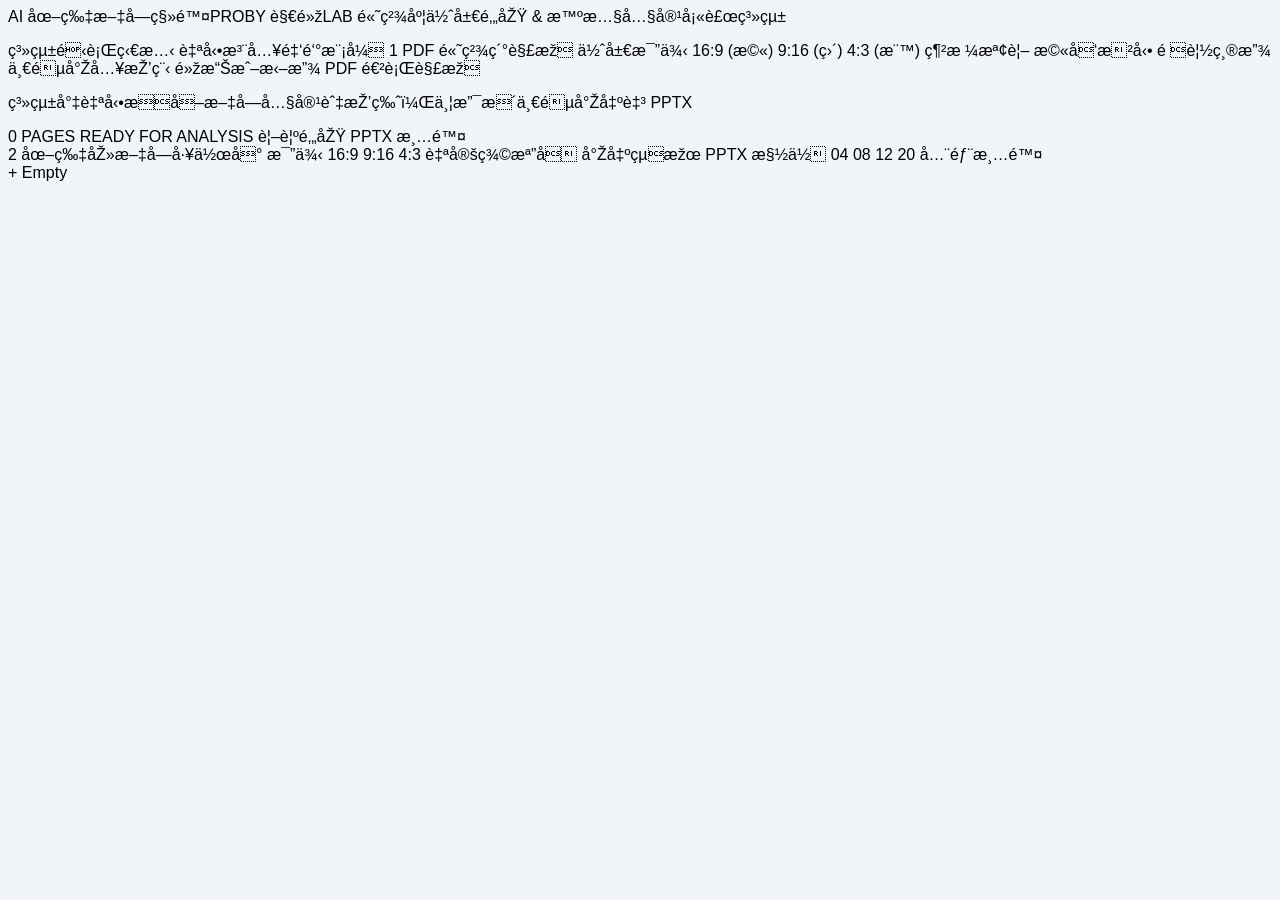
<file: Docs/pdf.html>
<!DOCTYPEhtml>

    <htmllang="zh-TW">

        <head>

            <metacharset="UTF-8">

                <metaname="viewport"content="width=device-width, initial-scale=1.0">

                    <title>AI 圖片文字移除 - 專業工作站版</title>

                    <scriptsrc="https: //cdn.tailwindcss.com">
                        </script>

                        <!-- PDF.js 核心 -->

                        <scriptsrc="https: //cdnjs.cloudflare.com/ajax/libs/pdf.js/3.11.174/pdf.min.js">
                            </script>

                            <!-- PptxGenJS (PPTX 生成) -->

                            <scriptsrc="https: //cdn.jsdelivr.net/npm/pptxgenjs@3.12.0/dist/pptxgen.bundle.js">
                                </script>

                                <style>
                                    @importurl('https://fonts.googleapis.com/css2?family=Noto+Sans+TC:wght@400;700;900&display=swap');

                                    body {
                                        font-family: 'Noto Sans TC', sans-serif;
                                        background-color: #f1f5f9;
                                    }

                                    .drop-zone-active {
                                        border-color: #2563eb !important;
                                        background-color: #eff6ff !important;
                                        transform: scale(1.01);
                                    }

                                    .loader {
                                        border: 3pxsolid#f3f3f3;
                                        border-top: 3pxsolid#2563eb;
                                        border-radius: 50%;
                                        width: 24px;
                                        height: 24px;
                                        animation: spin1slinearinfinite;
                                    }

                                    @keyframesspin {
                                        0% {
                                            transform: rotate(0deg);
                                        }

                                        100% {
                                            transform: rotate(360deg);
                                        }
                                    }

                                    .pdf-view-grid {

                                        display: grid;

                                        grid-template-columns: repeat(auto-fill, minmax(var(--page-width, 200px), 1fr));

                                        gap: 1.5rem;

                                    }

                                    .pdf-view-scroll {

                                        display: flex;

                                        gap: 1.5rem;

                                        overflow-x: auto;

                                        padding-bottom: 1rem;

                                        white-space: nowrap;

                                    }

                                    .custom-scrollbar::-webkit-scrollbar {
                                        height: 8px;
                                        width: 6px;
                                    }

                                    .custom-scrollbar::-webkit-scrollbar-thumb {
                                        background: #cbd5e1;
                                        border-radius: 10px;
                                    }

                                    .page-card {
                                        transition: all0.2sease;
                                        border: 2pxsolidtransparent;
                                    }

                                    .page-card:hover {
                                        transform: translateY(-3px);
                                        border-color: #3b82f6;
                                    }

                                    .slot-card {
                                        transition: all0.3scubic-bezier(0.4, 0, 0.2, 1);
                                    }

                                    .waiting-badge {
                                        background: #64748b;
                                        color: white;
                                        padding: 2px8px;
                                        border-radius: 6px;
                                        font-size: 10px;
                                        font-weight: 900;
                                    }
                                </style>

        </head>

        <bodyclass="min-h-screen text-slate-900 pb-20">

            <divclass="max-w-7xl mx-auto px-4 py-10">

                <!-- 標題與狀態 -->

                <headerclass="mb-10 flex flex-col md:flex-row justify-between items-start md:items-end gap-4">

                    <div>

                        <h1class="text-4xl font-black text-slate-900 tracking-tighter italic">AI
                            圖片文字移除<spanclass="text-blue-600">PRO</span>BY 觀點LAB</h1>

                                <pclass="text-slate-500 font-bold mt-2 text-lg">高精度佈局還原 & 智慧內容填補系統</p>

                    </div>

                    <divclass="text-right bg-white p-3 rounded-2xl shadow-sm border border-slate-100">

                        <spanclass="text-[10px] font-black text-slate-400 block uppercase tracking-widest">系統運行狀態</span>

                            <spanclass="text-xs font-black text-emerald-600 flex items-center justify-end gap-1">

                                <spanclass="w-1.5 h-1.5 bg-emerald-500 rounded-full animate-pulse"></span>自動注入金鑰模式

                                    </span>

                                    </div>

                                    </header>

                                    <!-- PDF 解析區 -->

                                    <sectionclass="mb-12">

                                        <divclass="flex flex-col md:flex-row md:items-center justify-between mb-6
                                            gap-4">

                                            <divclass="flex items-center gap-3">

                                                <divclass="w-8 h-8 bg-slate-900 text-white rounded-lg flex items-center
                                                    justify-center font-black">1</div>

                                                    <h2class="text-xl font-black text-slate-800">PDF 高精細解析</h2>

                                                        </div>

                                                        <divid="pdf-controls"class="hidden flex flex-wrap items-center
                                                            gap-4 bg-white px-4 py-2 rounded-2xl shadow-sm border
                                                            border-slate-200">

                                                            <!-- 比例選擇 -->

                                                            <divclass="flex items-center gap-2 bg-slate-50 px-2 py-1
                                                                rounded-xl border border-slate-100">

                                                                <spanclass="text-[10px] font-black text-slate-400
                                                                    uppercase">佈局比例</span>

                                                                    <selectid="pdf-ratio-select"class="text-xs
                                                                        font-black border-none bg-transparent
                                                                        outline-none cursor-pointer text-blue-600">

                                                                        <optionvalue="16:9">16:9 (橫)</option>

                                                                            <optionvalue="9:16">9:16 (直)</option>

                                                                                <optionvalue="4:3">4:3 (標)</option>

                                                                                    </select>

                                                                                    </div>

                                                                                    <divclass="flex bg-slate-100 p-1
                                                                                        rounded-xl">

                                                                                        <buttonid="view-grid-btn"class="px-3
                                                                                            py-1 text-xs font-black
                                                                                            rounded-lg bg-white
                                                                                            shadow-sm
                                                                                            text-blue-600">網格檢視</button>

                                                                                            <buttonid="view-scroll-btn"class="px-3
                                                                                                py-1 text-xs font-black
                                                                                                rounded-lg
                                                                                                text-slate-500
                                                                                                hover:text-slate-700">橫向捲動</button>

                                                                                                </div>

                                                                                                <divclass="flex
                                                                                                    items-center gap-2
                                                                                                    border-l pl-4
                                                                                                    border-slate-200">

                                                                                                    <spanclass="text-[10px]
                                                                                                        font-black
                                                                                                        text-slate-400
                                                                                                        uppercase">預覽縮放</span>

                                                                                                        <inputtype="range"id="pdf-zoom-range"min="100"max="350"value="200"class="h-1.5
                                                                                                            w-24
                                                                                                            bg-slate-200
                                                                                                            rounded-lg
                                                                                                            appearance-none
                                                                                                            cursor-pointer
                                                                                                            accent-blue-600">

                                                                                                            </div>

                                                                                                            <buttonid="add-all-pages-btn"class="bg-blue-600
                                                                                                                hover:bg-blue-700
                                                                                                                text-white
                                                                                                                px-4
                                                                                                                py-2
                                                                                                                rounded-xl
                                                                                                                text-xs
                                                                                                                font-black
                                                                                                                shadow-lg
                                                                                                                transition">一鍵導入排程</button>

                                                                                                                </div>

                                                                                                                </div>

                                                                                                                <divid="pdf-drop-zone"class="bg-white
                                                                                                                    rounded-3xl
                                                                                                                    border-2
                                                                                                                    border-dashed
                                                                                                                    border-slate-200
                                                                                                                    p-12
                                                                                                                    text-center
                                                                                                                    cursor-pointer
                                                                                                                    hover:border-blue-400
                                                                                                                    transition-all
                                                                                                                    group
                                                                                                                    shadow-sm">

                                                                                                                    <inputtype="file"id="pdf-file-input"class="hidden"accept="application
                                                                                                                        /pdf">

                                                                                                                        <divid="pdf-empty-state">

                                                                                                                            <divclass="w-16
                                                                                                                                h-16
                                                                                                                                bg-blue-50
                                                                                                                                text-blue-500
                                                                                                                                rounded-2xl
                                                                                                                                flex
                                                                                                                                items-center
                                                                                                                                justify-center
                                                                                                                                mx-auto
                                                                                                                                mb-4
                                                                                                                                group-hover:scale-110
                                                                                                                                transition-transform">

                                                                                                                                <svgxmlns="http:
                                                                                                                                    //www.w3.org/2000/svg"class="h-8 w-8"
                                                                                                                                    fill="none"
                                                                                                                                    viewBox="0 0 24 24"
                                                                                                                                    stroke="currentColor"
                                                                                                                                    stroke-width="2">
                                                                                                                                    <pathstroke-linecap="round"stroke-linejoin="round"d="M7
                                                                                                                                        21h10a2
                                                                                                                                        2
                                                                                                                                        0
                                                                                                                                        002-2V9.414a1
                                                                                                                                        1
                                                                                                                                        0
                                                                                                                                        00-.293-.707l-5.414-5.414A1
                                                                                                                                        1
                                                                                                                                        0
                                                                                                                                        0012.586
                                                                                                                                        3H7a2
                                                                                                                                        2
                                                                                                                                        0
                                                                                                                                        00-2
                                                                                                                                        2v14a2
                                                                                                                                        2
                                                                                                                                        0
                                                                                                                                        002
                                                                                                                                        2z" /></svg>

                                                                                                                                    </div>

                                                                                                                                    <pclass="text-xl
                                                                                                                                        font-black
                                                                                                                                        text-slate-800">點擊或拖放
                                                                                                                                        PDF
                                                                                                                                        進行解析
                                                                                                                                        </p>

                                                                                                                                        <pclass="text-slate-400
                                                                                                                                            text-sm
                                                                                                                                            font-semibold
                                                                                                                                            mt-1
                                                                                                                                            italic">系統將自動提取文字內容與排版，並支援一鍵導出至
                                                                                                                                            PPTX
                                                                                                                                            </p>

                                                                                                                                            </div>

                                                                                                                                            <divid="pdf-preview-container"class="hidden
                                                                                                                                                text-left">

                                                                                                                                                <divclass="flex
                                                                                                                                                    items-center
                                                                                                                                                    justify-between
                                                                                                                                                    bg-slate-50
                                                                                                                                                    p-4
                                                                                                                                                    rounded-2xl
                                                                                                                                                    mb-6
                                                                                                                                                    border
                                                                                                                                                    border-slate-100">

                                                                                                                                                    <divclass="flex
                                                                                                                                                        items-center
                                                                                                                                                        gap-4">

                                                                                                                                                        <spanid="page-count-tag"class="bg-slate-900
                                                                                                                                                            text-white
                                                                                                                                                            px-3
                                                                                                                                                            py-1
                                                                                                                                                            rounded-full
                                                                                                                                                            text-[10px]
                                                                                                                                                            font-black
                                                                                                                                                            tracking-widest
                                                                                                                                                            uppercase">0
                                                                                                                                                            PAGES</span>

                                                                                                                                                            <spanclass="text-xs
                                                                                                                                                                font-black
                                                                                                                                                                text-slate-400">READY
                                                                                                                                                                FOR
                                                                                                                                                                ANALYSIS</span>

                                                                                                                                                                </div>

                                                                                                                                                                <divclass="flex
                                                                                                                                                                    gap-2">

                                                                                                                                                                    <buttonid="pdf-to-pptx-btn"class="bg-emerald-600
                                                                                                                                                                        hover:bg-emerald-700
                                                                                                                                                                        text-white
                                                                                                                                                                        px-6
                                                                                                                                                                        py-2
                                                                                                                                                                        rounded-xl
                                                                                                                                                                        font-black
                                                                                                                                                                        text-xs
                                                                                                                                                                        shadow-lg
                                                                                                                                                                        transition
                                                                                                                                                                        flex
                                                                                                                                                                        items-center
                                                                                                                                                                        gap-2">

                                                                                                                                                                        <spanid="pptx-btn-text">視覺還原
                                                                                                                                                                            PPTX</span>

                                                                                                                                                                            <divid="pptx-loader"class="loader
                                                                                                                                                                                !w-3
                                                                                                                                                                                !h-3
                                                                                                                                                                                !border-white
                                                                                                                                                                                !border-t-transparent
                                                                                                                                                                                hidden">
                                                                                                                                                                                </div>

                                                                                                                                                                                </button>

                                                                                                                                                                                <buttonid="clear-pdf-btn"class="text-xs
                                                                                                                                                                                    font-black
                                                                                                                                                                                    text-red-500
                                                                                                                                                                                    px-4
                                                                                                                                                                                    hover:underline">清除</button>

                                                                                                                                                                                    </div>

                                                                                                                                                                                    </div>

                                                                                                                                                                                    <divid="pdf-pages-list"class="pdf-view-grid
                                                                                                                                                                                        custom-scrollbar">
                                                                                                                                                                                        </div>

                                                                                                                                                                                        </div>

                                                                                                                                                                                        </div>

                                                                                                                                                                                        </section>

                                                                                                                                                                                        <!-- 圖片去字區 -->

                                                                                                                                                                                        <section>

                                                                                                                                                                                            <divclass="flex
                                                                                                                                                                                                flex-col
                                                                                                                                                                                                md:flex-row
                                                                                                                                                                                                md:items-center
                                                                                                                                                                                                justify-between
                                                                                                                                                                                                mb-6
                                                                                                                                                                                                gap-4">

                                                                                                                                                                                                <divclass="flex
                                                                                                                                                                                                    items-center
                                                                                                                                                                                                    gap-3">

                                                                                                                                                                                                    <divclass="w-8
                                                                                                                                                                                                        h-8
                                                                                                                                                                                                        bg-blue-600
                                                                                                                                                                                                        text-white
                                                                                                                                                                                                        rounded-lg
                                                                                                                                                                                                        flex
                                                                                                                                                                                                        items-center
                                                                                                                                                                                                        justify-center
                                                                                                                                                                                                        font-black">2
                                                                                                                                                                                                        </div>

                                                                                                                                                                                                        <h2class="text-xl
                                                                                                                                                                                                            font-black
                                                                                                                                                                                                            text-slate-800">圖片去文字工作台
                                                                                                                                                                                                            </h2>

                                                                                                                                                                                                            </div>

                                                                                                                                                                                                            <divclass="flex
                                                                                                                                                                                                                items-center
                                                                                                                                                                                                                gap-4
                                                                                                                                                                                                                flex-wrap
                                                                                                                                                                                                                justify-end">

                                                                                                                                                                                                                <divid="result-export-group"class="hidden
                                                                                                                                                                                                                    flex
                                                                                                                                                                                                                    items-center
                                                                                                                                                                                                                    gap-3
                                                                                                                                                                                                                    bg-white
                                                                                                                                                                                                                    px-4
                                                                                                                                                                                                                    py-2
                                                                                                                                                                                                                    rounded-2xl
                                                                                                                                                                                                                    shadow-sm
                                                                                                                                                                                                                    border
                                                                                                                                                                                                                    border-slate-100">

                                                                                                                                                                                                                    <!-- 比例選擇 -->

                                                                                                                                                                                                                    <divclass="flex
                                                                                                                                                                                                                        items-center
                                                                                                                                                                                                                        gap-2
                                                                                                                                                                                                                        border-r
                                                                                                                                                                                                                        pr-3
                                                                                                                                                                                                                        mr-1
                                                                                                                                                                                                                        border-slate-100">

                                                                                                                                                                                                                        <spanclass="text-[10px]
                                                                                                                                                                                                                            font-black
                                                                                                                                                                                                                            text-slate-400
                                                                                                                                                                                                                            uppercase
                                                                                                                                                                                                                            tracking-tighter">比例</span>

                                                                                                                                                                                                                            <selectid="work-ratio-select"class="text-xs
                                                                                                                                                                                                                                font-black
                                                                                                                                                                                                                                border-none
                                                                                                                                                                                                                                bg-transparent
                                                                                                                                                                                                                                outline-none
                                                                                                                                                                                                                                cursor-pointer
                                                                                                                                                                                                                                text-blue-600">

                                                                                                                                                                                                                                <optionvalue="16:9">
                                                                                                                                                                                                                                    16:9
                                                                                                                                                                                                                                    </option>

                                                                                                                                                                                                                                    <optionvalue="9:16">
                                                                                                                                                                                                                                        9:16
                                                                                                                                                                                                                                        </option>

                                                                                                                                                                                                                                        <optionvalue="4:3">
                                                                                                                                                                                                                                            4:3
                                                                                                                                                                                                                                            </option>

                                                                                                                                                                                                                                            </select>

                                                                                                                                                                                                                                            </div>

                                                                                                                                                                                                                                            <labelclass="flex
                                                                                                                                                                                                                                                items-center
                                                                                                                                                                                                                                                gap-2
                                                                                                                                                                                                                                                cursor-pointer">

                                                                                                                                                                                                                                                <inputtype="checkbox"id="pptx-custom-name-toggle"class="w-4
                                                                                                                                                                                                                                                    h-4
                                                                                                                                                                                                                                                    text-blue-600
                                                                                                                                                                                                                                                    rounded">

                                                                                                                                                                                                                                                    <spanclass="text-[10px]
                                                                                                                                                                                                                                                        font-black
                                                                                                                                                                                                                                                        text-slate-400
                                                                                                                                                                                                                                                        uppercase">自定義檔名</span>

                                                                                                                                                                                                                                                        </label>

                                                                                                                                                                                                                                                        <inputtype="text"id="pptx-filename-input"placeholder="簡報名稱..."class="hidden
                                                                                                                                                                                                                                                            text-xs
                                                                                                                                                                                                                                                            border
                                                                                                                                                                                                                                                            border-slate-200
                                                                                                                                                                                                                                                            rounded-lg
                                                                                                                                                                                                                                                            px-2
                                                                                                                                                                                                                                                            py-1
                                                                                                                                                                                                                                                            outline-none
                                                                                                                                                                                                                                                            w-32
                                                                                                                                                                                                                                                            font-bold">

                                                                                                                                                                                                                                                            <buttonid="export-results-pptx-btn"class="bg-emerald-600
                                                                                                                                                                                                                                                                hover:bg-emerald-700
                                                                                                                                                                                                                                                                text-white
                                                                                                                                                                                                                                                                px-4
                                                                                                                                                                                                                                                                py-2
                                                                                                                                                                                                                                                                rounded-xl
                                                                                                                                                                                                                                                                text-xs
                                                                                                                                                                                                                                                                font-black
                                                                                                                                                                                                                                                                shadow-lg">導出結果
                                                                                                                                                                                                                                                                PPTX</button>

                                                                                                                                                                                                                                                                </div>

                                                                                                                                                                                                                                                                <divclass="flex
                                                                                                                                                                                                                                                                    items-center
                                                                                                                                                                                                                                                                    gap-4
                                                                                                                                                                                                                                                                    bg-white
                                                                                                                                                                                                                                                                    px-3
                                                                                                                                                                                                                                                                    py-2
                                                                                                                                                                                                                                                                    rounded-xl
                                                                                                                                                                                                                                                                    shadow-sm
                                                                                                                                                                                                                                                                    border
                                                                                                                                                                                                                                                                    border-slate-100">

                                                                                                                                                                                                                                                                    <divclass="flex
                                                                                                                                                                                                                                                                        items-center
                                                                                                                                                                                                                                                                        gap-2">

                                                                                                                                                                                                                                                                        <labelclass="text-[10px]
                                                                                                                                                                                                                                                                            font-black
                                                                                                                                                                                                                                                                            text-slate-400
                                                                                                                                                                                                                                                                            uppercase
                                                                                                                                                                                                                                                                            tracking-tighter">槽位</label>

                                                                                                                                                                                                                                                                            <selectid="slot-count-select"class="text-xs
                                                                                                                                                                                                                                                                                font-black
                                                                                                                                                                                                                                                                                border-none
                                                                                                                                                                                                                                                                                bg-transparent
                                                                                                                                                                                                                                                                                outline-none
                                                                                                                                                                                                                                                                                cursor-pointer
                                                                                                                                                                                                                                                                                text-blue-600">

                                                                                                                                                                                                                                                                                <optionvalue="4">
                                                                                                                                                                                                                                                                                    04
                                                                                                                                                                                                                                                                                    </option>

                                                                                                                                                                                                                                                                                    <optionvalue="8">
                                                                                                                                                                                                                                                                                        08
                                                                                                                                                                                                                                                                                        </option>

                                                                                                                                                                                                                                                                                        <optionvalue="12">
                                                                                                                                                                                                                                                                                            12
                                                                                                                                                                                                                                                                                            </option>

                                                                                                                                                                                                                                                                                            <optionvalue="20">
                                                                                                                                                                                                                                                                                                20
                                                                                                                                                                                                                                                                                                </option>

                                                                                                                                                                                                                                                                                                </select>

                                                                                                                                                                                                                                                                                                </div>

                                                                                                                                                                                                                                                                                                <buttonid="clear-all-slots-btn"class="hidden
                                                                                                                                                                                                                                                                                                    text-xs
                                                                                                                                                                                                                                                                                                    font-black
                                                                                                                                                                                                                                                                                                    text-red-500
                                                                                                                                                                                                                                                                                                    px-2
                                                                                                                                                                                                                                                                                                    hover:underline
                                                                                                                                                                                                                                                                                                    transition-all">全部清除</button>

                                                                                                                                                                                                                                                                                                    </div>

                                                                                                                                                                                                                                                                                                    <buttonid="process-all-btn"class="bg-slate-900
                                                                                                                                                                                                                                                                                                        hover:bg-black
                                                                                                                                                                                                                                                                                                        text-white
                                                                                                                                                                                                                                                                                                        px-6
                                                                                                                                                                                                                                                                                                        py-2
                                                                                                                                                                                                                                                                                                        rounded-xl
                                                                                                                                                                                                                                                                                                        text-xs
                                                                                                                                                                                                                                                                                                        font-black
                                                                                                                                                                                                                                                                                                        shadow-lg
                                                                                                                                                                                                                                                                                                        hidden
                                                                                                                                                                                                                                                                                                        transition">開始批次去字</button>

                                                                                                                                                                                                                                                                                                        </div>

                                                                                                                                                                                                                                                                                                        </div>

                                                                                                                                                                                                                                                                                                        <divid="master-drop-zone"class="bg-white
                                                                                                                                                                                                                                                                                                            border-2
                                                                                                                                                                                                                                                                                                            border-dashed
                                                                                                                                                                                                                                                                                                            border-slate-200
                                                                                                                                                                                                                                                                                                            rounded-3xl
                                                                                                                                                                                                                                                                                                            p-10
                                                                                                                                                                                                                                                                                                            text-center
                                                                                                                                                                                                                                                                                                            cursor-pointer
                                                                                                                                                                                                                                                                                                            hover:border-blue-400
                                                                                                                                                                                                                                                                                                            transition-all
                                                                                                                                                                                                                                                                                                            mb-8
                                                                                                                                                                                                                                                                                                            shadow-sm
                                                                                                                                                                                                                                                                                                            group">

                                                                                                                                                                                                                                                                                                            <inputtype="file"id="master-file-input"class="hidden"accept="image
                                                                                                                                                                                                                                                                                                                /*"multiple>

                                                                                                                                                                                                                                                                                                                <divclass="flex
                                                                                                                                                                                                                                                                                                                    flex-col
                                                                                                                                                                                                                                                                                                                    items-center
                                                                                                                                                                                                                                                                                                                    gap-2">

                                                                                                                                                                                                                                                                                                                    <pclass="text-slate-500
                                                                                                                                                                                                                                                                                                                        font-bold
                                                                                                                                                                                                                                                                                                                        group-hover:text-blue-500
                                                                                                                                                                                                                                                                                                                        transition-colors">在此上傳、從上方拖曳，或點擊頁面「＋」導入
                                                                                                                                                                                                                                                                                                                        </p>

                                                                                                                                                                                                                                                                                                                        <spanclass="text-[10px]
                                                                                                                                                                                                                                                                                                                            font-black
                                                                                                                                                                                                                                                                                                                            text-slate-300
                                                                                                                                                                                                                                                                                                                            uppercase
                                                                                                                                                                                                                                                                                                                            tracking-widest
                                                                                                                                                                                                                                                                                                                            italic">Stable
                                                                                                                                                                                                                                                                                                                            Queuing
                                                                                                                                                                                                                                                                                                                            Logic
                                                                                                                                                                                                                                                                                                                            Enabled</span>

                                                                                                                                                                                                                                                                                                                            </div>

                                                                                                                                                                                                                                                                                                                            </div>

                                                                                                                                                                                                                                                                                                                            <divid="slots-container"class="grid
                                                                                                                                                                                                                                                                                                                                grid-cols-1
                                                                                                                                                                                                                                                                                                                                md:grid-cols-2
                                                                                                                                                                                                                                                                                                                                lg:grid-cols-4
                                                                                                                                                                                                                                                                                                                                gap-6">
                                                                                                                                                                                                                                                                                                                                </div>

                                                                                                                                                                                        </section>

                                                                                                                                                                                        </div>

                                                                                                                                                                                        <!-- 槽位模板 -->

                                                                                                                                                                                        <templateid="slot-template">

                                                                                                                                                                                            <divclass="slot-card
                                                                                                                                                                                                bg-white
                                                                                                                                                                                                rounded-3xl
                                                                                                                                                                                                border
                                                                                                                                                                                                border-slate-100
                                                                                                                                                                                                p-5
                                                                                                                                                                                                flex
                                                                                                                                                                                                flex-col
                                                                                                                                                                                                shadow-sm">

                                                                                                                                                                                                <divclass="empty-state
                                                                                                                                                                                                    flex-grow
                                                                                                                                                                                                    flex
                                                                                                                                                                                                    flex-col
                                                                                                                                                                                                    items-center
                                                                                                                                                                                                    justify-center
                                                                                                                                                                                                    text-slate-200
                                                                                                                                                                                                    italic
                                                                                                                                                                                                    font-black
                                                                                                                                                                                                    text-sm
                                                                                                                                                                                                    min-h-[300px]">

                                                                                                                                                                                                    <divclass="w-10
                                                                                                                                                                                                        h-10
                                                                                                                                                                                                        border-2
                                                                                                                                                                                                        border-dashed
                                                                                                                                                                                                        border-slate-100
                                                                                                                                                                                                        rounded-lg
                                                                                                                                                                                                        flex
                                                                                                                                                                                                        items-center
                                                                                                                                                                                                        justify-center
                                                                                                                                                                                                        mb-2">+
                                                                                                                                                                                                        </div>

                                                                                                                                                                                                        Empty

                                                                                                                                                                                                        </div>

                                                                                                                                                                                                        <divclass="active-state
                                                                                                                                                                                                            hidden
                                                                                                                                                                                                            flex-grow
                                                                                                                                                                                                            flex
                                                                                                                                                                                                            flex-col">

                                                                                                                                                                                                            <divclass="flex
                                                                                                                                                                                                                justify-between
                                                                                                                                                                                                                mb-4">

                                                                                                                                                                                                                <spanclass="text-[10px]
                                                                                                                                                                                                                    font-black
                                                                                                                                                                                                                    text-blue-600
                                                                                                                                                                                                                    italic
                                                                                                                                                                                                                    slot-label
                                                                                                                                                                                                                    uppercase
                                                                                                                                                                                                                    tracking-widest">SLOT
                                                                                                                                                                                                                    01</span>

                                                                                                                                                                                                                    <buttonclass="remove-btn
                                                                                                                                                                                                                        text-slate-300
                                                                                                                                                                                                                        hover:text-red-500
                                                                                                                                                                                                                        transition
                                                                                                                                                                                                                        font-black">×</button>

                                                                                                                                                                                                                        </div>

                                                                                                                                                                                                                        <divclass="space-y-4">

                                                                                                                                                                                                                            <divclass="aspect-video
                                                                                                                                                                                                                                bg-slate-50
                                                                                                                                                                                                                                rounded-xl
                                                                                                                                                                                                                                overflow-hidden
                                                                                                                                                                                                                                border
                                                                                                                                                                                                                                border-slate-100
                                                                                                                                                                                                                                relative
                                                                                                                                                                                                                                shadow-inner">

                                                                                                                                                                                                                                <imgclass="original-img
                                                                                                                                                                                                                                    w-full
                                                                                                                                                                                                                                    h-full
                                                                                                                                                                                                                                    object-contain"src="">

                                                                                                                                                                                                                                    <divclass="slot-loader
                                                                                                                                                                                                                                        absolute
                                                                                                                                                                                                                                        inset-0
                                                                                                                                                                                                                                        bg-white/80
                                                                                                                                                                                                                                        hidden
                                                                                                                                                                                                                                        flex-col
                                                                                                                                                                                                                                        items-center
                                                                                                                                                                                                                                        justify-center">

                                                                                                                                                                                                                                        <divclass="loader
                                                                                                                                                                                                                                            mb-2">
                                                                                                                                                                                                                                            </div>

                                                                                                                                                                                                                                            <spanclass="text-[10px]
                                                                                                                                                                                                                                                font-black
                                                                                                                                                                                                                                                text-blue-600
                                                                                                                                                                                                                                                animate-pulse
                                                                                                                                                                                                                                                uppercase">AI
                                                                                                                                                                                                                                                Analyzing</span>

                                                                                                                                                                                                                                                </div>

                                                                                                                                                                                                                                                <divclass="slot-waiting
                                                                                                                                                                                                                                                    absolute
                                                                                                                                                                                                                                                    inset-0
                                                                                                                                                                                                                                                    bg-slate-900/10
                                                                                                                                                                                                                                                    hidden
                                                                                                                                                                                                                                                    flex-col
                                                                                                                                                                                                                                                    items-center
                                                                                                                                                                                                                                                    justify-center
                                                                                                                                                                                                                                                    backdrop-blur-[2px]">

                                                                                                                                                                                                                                                    <spanclass="waiting-badge">排隊中</span>

                                                                                                                                                                                                                                                        </div>

                                                                                                                                                                                                                                                        </div>

                                                                                                                                                                                                                                                        <divclass="aspect-video
                                                                                                                                                                                                                                                            bg-slate-50
                                                                                                                                                                                                                                                            rounded-xl
                                                                                                                                                                                                                                                            overflow-hidden
                                                                                                                                                                                                                                                            border
                                                                                                                                                                                                                                                            border-slate-100
                                                                                                                                                                                                                                                            relative
                                                                                                                                                                                                                                                            shadow-inner
                                                                                                                                                                                                                                                            flex
                                                                                                                                                                                                                                                            items-center
                                                                                                                                                                                                                                                            justify-center">

                                                                                                                                                                                                                                                            <imgclass="result-img
                                                                                                                                                                                                                                                                w-full
                                                                                                                                                                                                                                                                h-full
                                                                                                                                                                                                                                                                object-contain
                                                                                                                                                                                                                                                                hidden"src="">

                                                                                                                                                                                                                                                                <divclass="placeholder
                                                                                                                                                                                                                                                                    text-slate-200
                                                                                                                                                                                                                                                                    italic
                                                                                                                                                                                                                                                                    font-black
                                                                                                                                                                                                                                                                    text-[10px]
                                                                                                                                                                                                                                                                    uppercase">
                                                                                                                                                                                                                                                                    No
                                                                                                                                                                                                                                                                    Result
                                                                                                                                                                                                                                                                    </div>

                                                                                                                                                                                                                                                                    </div>

                                                                                                                                                                                                                                                                    </div>

                                                                                                                                                                                                                                                                    <divclass="flex
                                                                                                                                                                                                                                                                        gap-2
                                                                                                                                                                                                                                                                        mt-5">

                                                                                                                                                                                                                                                                        <buttonclass="process-btn
                                                                                                                                                                                                                                                                            bg-slate-900
                                                                                                                                                                                                                                                                            hover:bg-black
                                                                                                                                                                                                                                                                            text-white
                                                                                                                                                                                                                                                                            text-[10px]
                                                                                                                                                                                                                                                                            py-2.5
                                                                                                                                                                                                                                                                            rounded-lg
                                                                                                                                                                                                                                                                            flex-1
                                                                                                                                                                                                                                                                            font-black
                                                                                                                                                                                                                                                                            transition">去文字</button>

                                                                                                                                                                                                                                                                            <buttonclass="download-btn
                                                                                                                                                                                                                                                                                bg-emerald-600
                                                                                                                                                                                                                                                                                hover:bg-emerald-700
                                                                                                                                                                                                                                                                                text-white
                                                                                                                                                                                                                                                                                text-[10px]
                                                                                                                                                                                                                                                                                px-3
                                                                                                                                                                                                                                                                                rounded-lg
                                                                                                                                                                                                                                                                                font-black
                                                                                                                                                                                                                                                                                disabled:opacity-20
                                                                                                                                                                                                                                                                                transition"disabled>下載</button>

                                                                                                                                                                                                                                                                                </div>

                                                                                                                                                                                                                                                                                </div>

                                                                                                                                                                                                                                                                                </div>

                                                                                                                                                                                                                                                                                </template>

                                                                                                                                                                                                                                                                                <divid="toast"class="fixed
                                                                                                                                                                                                                                                                                    bottom-8
                                                                                                                                                                                                                                                                                    left-1/2
                                                                                                                                                                                                                                                                                    -translate-x-1/2
                                                                                                                                                                                                                                                                                    bg-slate-900
                                                                                                                                                                                                                                                                                    text-white
                                                                                                                                                                                                                                                                                    px-8
                                                                                                                                                                                                                                                                                    py-4
                                                                                                                                                                                                                                                                                    rounded-2xl
                                                                                                                                                                                                                                                                                    shadow-2xl
                                                                                                                                                                                                                                                                                    opacity-0
                                                                                                                                                                                                                                                                                    transition-all
                                                                                                                                                                                                                                                                                    pointer-events-none
                                                                                                                                                                                                                                                                                    z-50
                                                                                                                                                                                                                                                                                    text-sm
                                                                                                                                                                                                                                                                                    font-black
                                                                                                                                                                                                                                                                                    border
                                                                                                                                                                                                                                                                                    border-slate-700">
                                                                                                                                                                                                                                                                                    </div>

                                                                                                                                                                                                                                                                                    <script>

                                                                                                                                                                                                                                                                                        constapiKey = "";// 自動注入金鑰模式

                                                                                                                                                                                                                                                                                        constMODEL_OCR = "gemini-2.5-flash-preview-09-2025";

                                                                                                                                                                                                                                                                                        constMODEL_IMAGE = "gemini-2.5-flash-image-preview";

                                                                                                                                                                                                                                                                                        pdfjsLib.GlobalWorkerOptions.workerSrc = 'https://cdnjs.cloudflare.com/ajax/libs/pdf.js/3.11.174/pdf.worker.min.js';

                                                                                                                                                                                                                                                                                        constpdfPagesList = document.getElementById('pdf-pages-list');

                                                                                                                                                                                                                                                                                        constpdfPreviewContainer = document.getElementById('pdf-preview-container');

                                                                                                                                                                                                                                                                                        constpdfControls = document.getElementById('pdf-controls');

                                                                                                                                                                                                                                                                                        constpdfZoomRange = document.getElementById('pdf-zoom-range');

                                                                                                                                                                                                                                                                                        constviewGridBtn = document.getElementById('view-grid-btn');

                                                                                                                                                                                                                                                                                        constviewScrollBtn = document.getElementById('view-scroll-btn');

                                                                                                                                                                                                                                                                                        constslotsContainer = document.getElementById('slots-container');

                                                                                                                                                                                                                                                                                        constprocessAllBtn = document.getElementById('process-all-btn');

                                                                                                                                                                                                                                                                                        constclearAllSlotsBtn = document.getElementById('clear-all-slots-btn');

                                                                                                                                                                                                                                                                                        constresultExportGroup = document.getElementById('result-export-group');

                                                                                                                                                                                                                                                                                        constexportResultsPptxBtn = document.getElementById('export-results-pptx-btn');

                                                                                                                                                                                                                                                                                        constpptxCustomNameToggle = document.getElementById('pptx-custom-name-toggle');

                                                                                                                                                                                                                                                                                        constpptxFilenameInput = document.getElementById('pptx-filename-input');

                                                                                                                                                                                                                                                                                        constpdfRatioSelect = document.getElementById('pdf-ratio-select');

                                                                                                                                                                                                                                                                                        constworkRatioSelect = document.getElementById('work-ratio-select');

                                                                                                                                                                                                                                                                                        consttoast = document.getElementById('toast');

                                                                                                                                                                                                                                                                                        letcurrentPdfPageUrls = [];

                                                                                                                                                                                                                                                                                        letslots = [];

                                                                                                                                                                                                                                                                                        functionshowToast(msg, isError = false) {

                                                                                                                                                                                                                                                                                            toast.textContent = msg;

                                                                                                                                                                                                                                                                                            toast.style.backgroundColor = isError ? '#ef4444' : '#0f172a';

                                                                                                                                                                                                                                                                                            toast.classList.replace('opacity-0', 'opacity-100');

                                                                                                                                                                                                                                                                                            setTimeout(() => toast.classList.replace('opacity-100', 'opacity-0'), 3000);

                                                                                                                                                                                                                                                                                        }

                                                                                                                                                                                                                                                                                        constwait = (ms) => newPromise(res => setTimeout(res, ms));

                                                                                                                                                                                                                                                                                        // 增強型重試機制

                                                                                                                                                                                                                                                                                        asyncfunctionfetchWithRetry(url, options, maxRetries = 6) {

                                                                                                                                                                                                                                                                                            constdelays = [1000, 2000, 4000, 8000, 16000, 32000];

                                                                                                                                                                                                                                                                                            for (leti = 0; i < maxRetries; i++) {

                                                                                                                                                                                                                                                                                                try {

                                                                                                                                                                                                                                                                                                    constresponse = awaitfetch(url, options);

                                                                                                                                                                                                                                                                                                    if (response.ok) returnawaitresponse.json();

                                                                                                                                                                                                                                                                                                    if (response.status === 429) {

                                                                                                                                                                                                                                                                                                        constwaitTime = delays[i];

                                                                                                                                                                                                                                                                                                        showToast(頻率限制，等待${ waitTime/ 1000}秒後重試..., true);

                                                                                                                                                                                                                                                                                                    awaitwait(waitTime);

                                                                                                                                                                                                                                                                                                    continue;

                                                                                                                                                                                                                                                                                                }

if (response.status >= 500) { awaitwait(2000); continue; }

                                                                                                                                                                                                                                                                                                consterrorJson = awaitresponse.json();

                                                                                                                                                                                                                                                                                                thrownewError(errorJson.error?.message || HTTP${ response.status });

                                                                                                                                                                                                                                                                                            }catch (e) {

                                                                                                                                                                                                                                                                                                if (i === maxRetries - 1) throwe;

                                                                                                                                                                                                                                                                                                awaitwait(delays[i]);

                                                                                                                                                                                                                                                                                            }

                                                                                                                                                                                                                                                                                        }

}

                                                                                                                                                                                                                                                                                        // --- 核心拖曳邏輯 ---

                                                                                                                                                                                                                                                                                        functionsetupDragAndDrop(element, onDropCallback) {

                                                                                                                                                                                                                                                                                            ['dragenter', 'dragover', 'dragleave', 'drop'].forEach(eventName => {

                                                                                                                                                                                                                                                                                                element.addEventListener(eventName, (e) => {

                                                                                                                                                                                                                                                                                                    e.preventDefault();

                                                                                                                                                                                                                                                                                                    e.stopPropagation();

                                                                                                                                                                                                                                                                                                }, false);

                                                                                                                                                                                                                                                                                            });

                                                                                                                                                                                                                                                                                            element.addEventListener('dragover', () => element.classList.add('drop-zone-active'));

                                                                                                                                                                                                                                                                                            element.addEventListener('dragleave', () => element.classList.remove('drop-zone-active'));

                                                                                                                                                                                                                                                                                            element.addEventListener('drop', (e) => {

                                                                                                                                                                                                                                                                                                element.classList.remove('drop-zone-active');

                                                                                                                                                                                                                                                                                                constfiles = e.dataTransfer.files;

                                                                                                                                                                                                                                                                                                if (files && files.length > 0) {

                                                                                                                                                                                                                                                                                                    onDropCallback(files);

                                                                                                                                                                                                                                                                                                }

                                                                                                                                                                                                                                                                                            });

                                                                                                                                                                                                                                                                                        }

                                                                                                                                                                                                                                                                                        setupDragAndDrop(document.getElementById('pdf-drop-zone'), (files) => {

                                                                                                                                                                                                                                                                                            constfile = files[0];

                                                                                                                                                                                                                                                                                            if (file.type === 'application/pdf') processPdf(file);

                                                                                                                                                                                                                                                                                            elseshowToast('請拖放 PDF 檔案', true);

                                                                                                                                                                                                                                                                                        });

                                                                                                                                                                                                                                                                                        setupDragAndDrop(document.getElementById('master-drop-zone'), async (files) => {

                                                                                                                                                                                                                                                                                            for (constfileofArray.from(files)) {

                                                                                                                                                                                                                                                                                                if (file.type.startsWith('image/')) {

                                                                                                                                                                                                                                                                                                    constreader = newFileReader();

                                                                                                                                                                                                                                                                                                    reader.onload = (ev) => fillSlot(ev.target.result);

                                                                                                                                                                                                                                                                                                    reader.readAsDataURL(file);

                                                                                                                                                                                                                                                                                                }

                                                                                                                                                                                                                                                                                            }

                                                                                                                                                                                                                                                                                        });

                                                                                                                                                                                                                                                                                        // --- PDF 解析 ---

                                                                                                                                                                                                                                                                                        document.getElementById('pdf-file-input').onchange = (e) => { if (e.target.files[0]) processPdf(e.target.files[0]); };

                                                                                                                                                                                                                                                                                        document.getElementById('pdf-drop-zone').onclick = (e) => { if (!e.target.closest('#pdf-preview-container')) document.getElementById('pdf-file-input').click(); };

                                                                                                                                                                                                                                                                                        asyncfunctionprocessPdf(file) {

                                                                                                                                                                                                                                                                                            showToast('正在解析 PDF 視覺佈局...');

                                                                                                                                                                                                                                                                                            currentPdfPageUrls = [];

                                                                                                                                                                                                                                                                                            pdfPreviewContainer.classList.remove('hidden');

                                                                                                                                                                                                                                                                                            pdfControls.classList.remove('hidden');

                                                                                                                                                                                                                                                                                            pdfPagesList.innerHTML = '';

                                                                                                                                                                                                                                                                                            document.getElementById('pdf-empty-state').classList.add('hidden');

                                                                                                                                                                                                                                                                                            try {

                                                                                                                                                                                                                                                                                                constarrayBuffer = awaitfile.arrayBuffer();

                                                                                                                                                                                                                                                                                                constpdf = awaitpdfjsLib.getDocument({ data: arrayBuffer }).promise;

                                                                                                                                                                                                                                                                                                document.getElementById('page-count-tag').textContent = ${ pdf.numPages } PAGES;

                                                                                                                                                                                                                                                                                                for (leti = 1; i <= pdf.numPages; i++) {

                                                                                                                                                                                                                                                                                                    constpage = awaitpdf.getPage(i);

                                                                                                                                                                                                                                                                                                    constviewport = page.getViewport({ scale: 2.5 });

                                                                                                                                                                                                                                                                                                    constcanvas = document.createElement('canvas');

                                                                                                                                                                                                                                                                                                    constctx = canvas.getContext('2d');

                                                                                                                                                                                                                                                                                                    canvas.height = viewport.height;

                                                                                                                                                                                                                                                                                                    canvas.width = viewport.width;

                                                                                                                                                                                                                                                                                                    awaitpage.render({ canvasContext: ctx, viewport: viewport }).promise;

                                                                                                                                                                                                                                                                                                    constdataUrl = canvas.toDataURL('image/png');

                                                                                                                                                                                                                                                                                                    currentPdfPageUrls.push(dataUrl);

                                                                                                                                                                                                                                                                                                    constdiv = document.createElement('div');

                                                                                                                                                                                                                                                                                                    div.className = 'page-card bg-white p-2 rounded-2xl border border-slate-100 shadow-sm relative group cursor-grab custom-scrollbar';

                                                                                                                                                                                                                                                                                                    div.style.width = ${ pdfZoomRange.value } px;

                                                                                                                                                                                                                                                                                                    div.innerHTML =

<div class="relative overflow-hidden rounded-xl">

<img src="${dataUrl}" class="w-full">

<button class="add-btn absolute top-2 right-2 bg-blue-600 text-white w-8 h-8 rounded-lg opacity-0 group-hover:opacity-100 transition shadow-xl font-black">＋</button>

</div>

<div class="text-[10px] font-black text-center mt-2 text-slate-400 uppercase tracking-widest">Page${i}</div>

                                                                                                                                                                                                                                                                                                        ;

                                                                                                                                                                                                                                                                                                    div.querySelector('.add-btn').onclick = (e) => { e.stopPropagation(); fillSlot(dataUrl); };

                                                                                                                                                                                                                                                                                                    pdfPagesList.appendChild(div);

                                                                                                                                                                                                                                                                                                }

                                                                                                                                                                                                                                                                                            } catch (err) { showToast('PDF 解析失敗', true); }

                                                                                                                                                                                                                                                                                        }

                                                                                                                                                                                                                                                                                        // --- PPTX 生成比例輔助 ---

                                                                                                                                                                                                                                                                                        functionsetPptxLayout(pptx, ratio) {

                                                                                                                                                                                                                                                                                            if (ratio === '9:16') {

                                                                                                                                                                                                                                                                                                pptx.defineLayout({ name: 'MOBILE', width: 5.625, height: 10 });

                                                                                                                                                                                                                                                                                                pptx.layout = 'MOBILE';

                                                                                                                                                                                                                                                                                            } elseif(ratio === '4:3') {

                                                                                                                                                                                                                                                                                                pptx.layout = 'LAYOUT_4x3';

                                                                                                                                                                                                                                                                                            }else {

                                                                                                                                                                                                                                                                                                pptx.layout = 'LAYOUT_WIDE';// 16:9

                                                                                                                                                                                                                                                                                            }

                                                                                                                                                                                                                                                                                        }

                                                                                                                                                                                                                                                                                        // --- PPTX 視覺還原 ---

                                                                                                                                                                                                                                                                                        document.getElementById('pdf-to-pptx-btn').onclick = async () => {

                                                                                                                                                                                                                                                                                            constbtn = document.getElementById('pdf-to-pptx-btn');

                                                                                                                                                                                                                                                                                            consttxt = document.getElementById('pptx-btn-text');

                                                                                                                                                                                                                                                                                            constldr = document.getElementById('pptx-loader');

                                                                                                                                                                                                                                                                                            btn.disabled = true; ldr.classList.remove('hidden');

                                                                                                                                                                                                                                                                                            try {

                                                                                                                                                                                                                                                                                                constpptx = newPptxGenJS();

                                                                                                                                                                                                                                                                                                setPptxLayout(pptx, pdfRatioSelect.value);

                                                                                                                                                                                                                                                                                                for (leti = 0; i < currentPdfPageUrls.length; i++) {

                                                                                                                                                                                                                                                                                                    txt.textContent = 辨識中(${ i+ 1}/${currentPdfPageUrls.length});

                                                                                                                                                                                                                                                                                                constbase64 = currentPdfPageUrls[i].split(',')[1];

                                                                                                                                                                                                                                                                                                constblocks = awaitcallAiOcr(base64);

                                                                                                                                                                                                                                                                                                constslide = pptx.addSlide(); slide.background = { fill: "FFFFFF" };

                                                                                                                                                                                                                                                                                                if (blocks && Array.isArray(blocks) && blocks.length > 0) {

                                                                                                                                                                                                                                                                                                    blocks.forEach(block => {

                                                                                                                                                                                                                                                                                                        if (!block.text || !block.box_2d) return;

                                                                                                                                                                                                                                                                                                        letymin = block.box_2d[0], xmin = block.box_2d[1], ymax = block.box_2d[2], xmax = block.box_2d[3];

                                                                                                                                                                                                                                                                                                        if (ymax <= 1 && xmax <= 1) {

                                                                                                                                                                                                                                                                                                            ymin *= 1000; xmin *= 1000; ymax *= 1000; xmax *= 1000;

                                                                                                                                                                                                                                                                                                        }

                                                                                                                                                                                                                                                                                                        constxP = xmin / 10;

                                                                                                                                                                                                                                                                                                        constyP = ymin / 10;

                                                                                                                                                                                                                                                                                                        constwP = (xmax - xmin) / 10;

                                                                                                                                                                                                                                                                                                        consthP = (ymax - ymin) / 10;

                                                                                                                                                                                                                                                                                                        slide.addText(block.text, {

                                                                                                                                                                                                                                                                                                            x: ${ xP.toFixed(2) } %,

                                                                                                                                                                                                                                                                                                            y: ${ yP.toFixed(2) } %,

                                                                                                                                                                                                                                                                                                            w: ${ wP.toFixed(2) } %,

                                                                                                                                                                                                                                                                                                            h: ${ hP.toFixed(2) } %,

                                                                                                                                                                                                                                                                                                            fontSize: block.font_size || 12,

                                                                                                                                                                                                                                                                                                            color: block.color?.replace('#', '') || '000000',

                                                                                                                                                                                                                                                                                                            bold: block.is_bold || false,

                                                                                                                                                                                                                                                                                                            align: block.align || 'left',

                                                                                                                                                                                                                                                                                                            valign: 'middle',

                                                                                                                                                                                                                                                                                                            margin: 0

});

                                                                                                                                                                                                                                                                                                });

                                                                                                                                                                                                                                                                                                showToast(第${ i+ 1}頁辨識到${ blocks.length }個文字塊);

                                                                                                                                                                                                                                                                                        }else {

                                                                                                                                                                                                                                                                                            showToast(第${ i+ 1} 頁未偵測到明顯文字, true);

}

                                                                                                                                                                                                                                                                                        awaitwait(1800);

}

                                                                                                                                                                                                                                                                                        constname = pptxCustomNameToggle.checked && pptxFilenameInput.value.trim() ? pptxFilenameInput.value.trim() : Restore_${ Date.now() };

                                                                                                                                                                                                                                                                                        pptx.writeFile({ fileName: ${ name }.pptx});

                                                                                                                                                                                                                                                                                        showToast('PPTX 重建成功！');

}catch (err) {

                                                                                                                                                                                                                                                                                            console.error(err);

                                                                                                                                                                                                                                                                                            showToast(辨識出錯: ${ err.message }, true);

                                                                                                                                                                                                                                                                                        }

                                                                                                                                                                                                                                                                                        finally { btn.disabled = false; ldr.classList.add('hidden'); txt.textContent = '視覺還原 PPTX'; }

};

                                                                                                                                                                                                                                                                                        asyncfunctioncallAiOcr(base64) {

                                                                                                                                                                                                                                                                                            constprompt = 請辨識圖片中「所有」文字區塊。JSON 格式包含：text, box_2d[ymin, xmin, ymax, xmax], font_size, is_bold, align, color。座標比例 0 - 1000。;

                                                                                                                                                                                                                                                                                            constpayload = {

                                                                                                                                                                                                                                                                                                contents: [{ parts: [{ text: prompt }, { inlineData: { mimeType: "image/png", data: base64 } }] }],

                                                                                                                                                                                                                                                                                                generationConfig: {

                                                                                                                                                                                                                                                                                                    responseMimeType: "application/json",

                                                                                                                                                                                                                                                                                                    responseSchema: {

                                                                                                                                                                                                                                                                                                        type: "ARRAY",

                                                                                                                                                                                                                                                                                                        items: {

                                                                                                                                                                                                                                                                                                            type: "OBJECT",

                                                                                                                                                                                                                                                                                                            properties: {

                                                                                                                                                                                                                                                                                                                text: { type: "STRING" },

                                                                                                                                                                                                                                                                                                                box_2d: { type: "ARRAY", items: { type: "NUMBER" }, minItems: 4, maxItems: 4 },

                                                                                                                                                                                                                                                                                                                font_size: { type: "NUMBER" },

                                                                                                                                                                                                                                                                                                                is_bold: { type: "BOOLEAN" },

                                                                                                                                                                                                                                                                                                                align: { type: "STRING" },

                                                                                                                                                                                                                                                                                                                color: { type: "STRING" }

                                                                                                                                                                                                                                                                                                            },

                                                                                                                                                                                                                                                                                                            required: ["text", "box_2d"]

                                                                                                                                                                                                                                                                                                        }

                                                                                                                                                                                                                                                                                                    }

                                                                                                                                                                                                                                                                                                }

                                                                                                                                                                                                                                                                                            };

                                                                                                                                                                                                                                                                                            constdata = awaitfetchWithRetry(https://generativelanguage.googleapis.com/v1beta/models/${MODEL\_OCR}:generateContent?key=${apiKey}, {

                                                                                                                                                                                                                                                                                                method: 'POST',

                                                                                                                                                                                                                                                                                                headers: { 'Content-Type': 'application/json' },

                                                                                                                                                                                                                                                                                                body: JSON.stringify(payload)

});

                                                                                                                                                                                                                                                                                        consttextResult = data.candidates?.[0]?.content?.parts?.[0]?.text;

                                                                                                                                                                                                                                                                                        returntextResult ? JSON.parse(textResult) : [];

}

                                                                                                                                                                                                                                                                                        // --- 槽位管理與去字 ---

                                                                                                                                                                                                                                                                                        functioninitSlots(count) {

                                                                                                                                                                                                                                                                                            constcurrentData = slots.map(s => ({ b64: s.originalBase64, res: s.resultImg.src }));

                                                                                                                                                                                                                                                                                            slotsContainer.innerHTML = ''; slots = [];

                                                                                                                                                                                                                                                                                            for (leti = 0; i < count; i++) {

                                                                                                                                                                                                                                                                                                constclone = document.getElementById('slot-template').content.cloneNode(true);

                                                                                                                                                                                                                                                                                                constcard = clone.querySelector('.slot-card');

                                                                                                                                                                                                                                                                                                constdata = {

                                                                                                                                                                                                                                                                                                    index: i, el: card,

                                                                                                                                                                                                                                                                                                    originalImg: card.querySelector('.original-img'),

                                                                                                                                                                                                                                                                                                    resultImg: card.querySelector('.result-img'),

                                                                                                                                                                                                                                                                                                    loader: card.querySelector('.slot-loader'),

                                                                                                                                                                                                                                                                                                    waitingOverlay: card.querySelector('.slot-waiting'),

                                                                                                                                                                                                                                                                                                    originalBase64: null

                                                                                                                                                                                                                                                                                                };

                                                                                                                                                                                                                                                                                                card.querySelector('.slot-label').textContent = SLOT${ String(i + 1).padStart(2, '0') };

                                                                                                                                                                                                                                                                                                card.querySelector('.process-btn').onclick = () => processSlot(i);

                                                                                                                                                                                                                                                                                                card.querySelector('.remove-btn').onclick = () => resetSlot(i);

                                                                                                                                                                                                                                                                                                slots.push(data); slotsContainer.appendChild(card);

                                                                                                                                                                                                                                                                                                if (currentData[i]?.b64) fillSlotWithData(i, currentData[i]);

                                                                                                                                                                                                                                                                                            }

                                                                                                                                                                                                                                                                                            updateGlobalControls();

                                                                                                                                                                                                                                                                                        }

                                                                                                                                                                                                                                                                                        functionfillSlotWithData(i, item) {

                                                                                                                                                                                                                                                                                            consts = slots[i];

                                                                                                                                                                                                                                                                                            s.originalBase64 = item.b64;

                                                                                                                                                                                                                                                                                            s.originalImg.src = data: image / png; base64, ${ item.b64 };

                                                                                                                                                                                                                                                                                            s.el.querySelector('.empty-state').classList.add('hidden');

                                                                                                                                                                                                                                                                                            s.el.querySelector('.active-state').classList.remove('hidden');

                                                                                                                                                                                                                                                                                            if (item.res.startsWith('data')) {

                                                                                                                                                                                                                                                                                                s.resultImg.src = item.res; s.resultImg.classList.remove('hidden');

                                                                                                                                                                                                                                                                                                s.el.querySelector('.placeholder').classList.add('hidden');

                                                                                                                                                                                                                                                                                                s.el.querySelector('.download-btn').disabled = false;

                                                                                                                                                                                                                                                                                            }

                                                                                                                                                                                                                                                                                        }

                                                                                                                                                                                                                                                                                        functionfillSlot(url) {

                                                                                                                                                                                                                                                                                            constslot = slots.find(s => !s.originalBase64);

                                                                                                                                                                                                                                                                                            if (!slot) returnshowToast('所有欄位皆已佔用', true);

                                                                                                                                                                                                                                                                                            slot.originalBase64 = url.split(',')[1];

                                                                                                                                                                                                                                                                                            slot.originalImg.src = url;

                                                                                                                                                                                                                                                                                            slot.el.querySelector('.empty-state').classList.add('hidden');

                                                                                                                                                                                                                                                                                            slot.el.querySelector('.active-state').classList.remove('hidden');

                                                                                                                                                                                                                                                                                            updateGlobalControls();

                                                                                                                                                                                                                                                                                        }

                                                                                                                                                                                                                                                                                        asyncfunctionprocessSlot(i) {

                                                                                                                                                                                                                                                                                            consts = slots[i]; if (!s.originalBase64) return;

                                                                                                                                                                                                                                                                                            s.loader.classList.remove('hidden');

                                                                                                                                                                                                                                                                                            try {

                                                                                                                                                                                                                                                                                                constprompt = "Please remove all text from this image. Fill the gaps using the surrounding background texture to make it look clean and natural.";

                                                                                                                                                                                                                                                                                                constdata = awaitfetchWithRetry(https://generativelanguage.googleapis.com/v1beta/models/${MODEL\_IMAGE}:generateContent?key=${apiKey}, {

                                                                                                                                                                                                                                                                                                    method: 'POST',

                                                                                                                                                                                                                                                                                                    headers: { 'Content-Type': 'application/json' },

                                                                                                                                                                                                                                                                                                    body: JSON.stringify({

                                                                                                                                                                                                                                                                                                        contents: [{ parts: [{ text: prompt }, { inlineData: { mimeType: "image/png", data: s.originalBase64 } }] }],

                                                                                                                                                                                                                                                                                                        generationConfig: { responseModalities: ['IMAGE'] }

                                                                                                                                                                                                                                                                                                    })

});

                                                                                                                                                                                                                                                                                            constb64 = data.candidates[0].content.parts.find(p => p.inlineData).inlineData.data;

                                                                                                                                                                                                                                                                                            s.resultImg.src = data: image / png; base64, ${ b64 };

                                                                                                                                                                                                                                                                                            s.resultImg.classList.remove('hidden');

                                                                                                                                                                                                                                                                                            s.el.querySelector('.placeholder').classList.add('hidden');

                                                                                                                                                                                                                                                                                            s.el.querySelector('.download-btn').disabled = false;

                                                                                                                                                                                                                                                                                            s.el.querySelector('.download-btn').onclick = () => {

                                                                                                                                                                                                                                                                                                consta = document.createElement('a'); a.href = s.resultImg.src; a.download = cleaned_${ i + 1 }.png; a.click();

                                                                                                                                                                                                                                                                                            };

                                                                                                                                                                                                                                                                                        }catch (e) { showToast(處理失敗: ${ e.message }, true); }

                                                                                                                                                                                                                                                                                        finally { s.loader.classList.add('hidden'); updateGlobalControls(); }

}

                                                                                                                                                                                                                                                                                        processAllBtn.onclick = async () => {

                                                                                                                                                                                                                                                                                            constpending = slots.filter(s => s.originalBase64 && !s.resultImg.src.startsWith('data'));

                                                                                                                                                                                                                                                                                            if (pending.length === 0) return;

                                                                                                                                                                                                                                                                                            showToast(佇列啟動：開始依序處理${ pending.length }張圖片...);

                                                                                                                                                                                                                                                                                            pending.forEach(s => s.waitingOverlay.classList.remove('hidden'));

                                                                                                                                                                                                                                                                                            for (constsofpending) {

                                                                                                                                                                                                                                                                                                s.waitingOverlay.classList.add('hidden');

                                                                                                                                                                                                                                                                                                awaitprocessSlot(s.index);

                                                                                                                                                                                                                                                                                                awaitwait(2000);

                                                                                                                                                                                                                                                                                            }

                                                                                                                                                                                                                                                                                            showToast('批次處理完成');

                                                                                                                                                                                                                                                                                        };

                                                                                                                                                                                                                                                                                        clearAllSlotsBtn.onclick = () => {

                                                                                                                                                                                                                                                                                            slots.forEach((_, i) => resetSlot(i));

                                                                                                                                                                                                                                                                                            showToast('工作台已全部清除');

                                                                                                                                                                                                                                                                                        };

                                                                                                                                                                                                                                                                                        // --- 控制項事件 ---

                                                                                                                                                                                                                                                                                        pdfZoomRange.oninput = (e) => {

                                                                                                                                                                                                                                                                                            constval = e.target.value;

                                                                                                                                                                                                                                                                                            document.querySelectorAll('.page-card').forEach(div => div.style.width = ${ val }px);

                                                                                                                                                                                                                                                                                        };

                                                                                                                                                                                                                                                                                        viewGridBtn.onclick = () => {

                                                                                                                                                                                                                                                                                            pdfPagesList.className = 'pdf-view-grid custom-scrollbar';

                                                                                                                                                                                                                                                                                            viewGridBtn.className = 'px-3 py-1 text-xs font-black rounded-lg bg-white shadow-sm text-blue-600';

                                                                                                                                                                                                                                                                                            viewScrollBtn.className = 'px-3 py-1 text-xs font-black rounded-lg text-slate-500 hover:text-slate-700';

                                                                                                                                                                                                                                                                                        };

                                                                                                                                                                                                                                                                                        viewScrollBtn.onclick = () => {

                                                                                                                                                                                                                                                                                            pdfPagesList.className = 'pdf-view-scroll custom-scrollbar';

                                                                                                                                                                                                                                                                                            viewScrollBtn.className = 'px-3 py-1 text-xs font-black rounded-lg bg-white shadow-sm text-blue-600';

                                                                                                                                                                                                                                                                                            viewGridBtn.className = 'px-3 py-1 text-xs font-black rounded-lg text-slate-500 hover:text-slate-700';

                                                                                                                                                                                                                                                                                        };

                                                                                                                                                                                                                                                                                        document.getElementById('add-all-pages-btn').onclick = () => currentPdfPageUrls.forEach(url => fillSlot(url));

                                                                                                                                                                                                                                                                                        document.getElementById('slot-count-select').onchange = (e) => initSlots(parseInt(e.target.value));

                                                                                                                                                                                                                                                                                        pptxCustomNameToggle.onchange = (e) => pptxFilenameInput.classList.toggle('hidden', !e.target.checked);

                                                                                                                                                                                                                                                                                        exportResultsPptxBtn.onclick = () => {

                                                                                                                                                                                                                                                                                            constresults = slots.filter(s => s.resultImg.src.startsWith('data:image'));

                                                                                                                                                                                                                                                                                            constpptx = newPptxGenJS();

                                                                                                                                                                                                                                                                                            setPptxLayout(pptx, workRatioSelect.value);

                                                                                                                                                                                                                                                                                            results.forEach(s => pptx.addSlide().addImage({ data: s.resultImg.src, x: 0, y: 0, w: '100%', h: '100%' }));

                                                                                                                                                                                                                                                                                            constname = pptxCustomNameToggle.checked && pptxFilenameInput.value.trim() ? pptxFilenameInput.value.trim() : Results_${ Date.now() };

                                                                                                                                                                                                                                                                                            pptx.writeFile({ fileName: ${ name }.pptx});

                                                                                                                                                                                                                                                                                        showToast('結果已導出');

};

                                                                                                                                                                                                                                                                                        functionresetSlot(i) {

                                                                                                                                                                                                                                                                                            consts = slots[i]; s.originalBase64 = null; s.resultImg.src = '';

                                                                                                                                                                                                                                                                                            s.resultImg.classList.add('hidden'); s.el.querySelector('.empty-state').classList.remove('hidden');

                                                                                                                                                                                                                                                                                            s.el.querySelector('.active-state').classList.add('hidden');

                                                                                                                                                                                                                                                                                            s.el.querySelector('.placeholder').classList.remove('hidden');

                                                                                                                                                                                                                                                                                            updateGlobalControls();

                                                                                                                                                                                                                                                                                        }

                                                                                                                                                                                                                                                                                        functionupdateGlobalControls() {

                                                                                                                                                                                                                                                                                            consthasProcessable = slots.some(s => s.originalBase64 && !s.resultImg.src.startsWith('data'));

                                                                                                                                                                                                                                                                                            consthasResults = slots.some(s => s.resultImg.src.startsWith('data:image'));

                                                                                                                                                                                                                                                                                            consthasAnyContent = slots.some(s => s.originalBase64);

                                                                                                                                                                                                                                                                                            processAllBtn.classList.toggle('hidden', !hasProcessable);

                                                                                                                                                                                                                                                                                            resultExportGroup.classList.toggle('hidden', !hasResults);

                                                                                                                                                                                                                                                                                            clearAllSlotsBtn.classList.toggle('hidden', !hasAnyContent);

                                                                                                                                                                                                                                                                                        }

                                                                                                                                                                                                                                                                                        document.getElementById('clear-pdf-btn').onclick = () => {

                                                                                                                                                                                                                                                                                            pdfPagesList.innerHTML = ''; currentPdfPageUrls = [];

                                                                                                                                                                                                                                                                                            pdfPreviewContainer.classList.add('hidden'); pdfControls.classList.add('hidden');

                                                                                                                                                                                                                                                                                            document.getElementById('pdf-empty-state').classList.remove('hidden');

                                                                                                                                                                                                                                                                                        };

                                                                                                                                                                                                                                                                                        document.getElementById('master-drop-zone').onclick = (e) => {

                                                                                                                                                                                                                                                                                            document.getElementById('master-file-input').click();

                                                                                                                                                                                                                                                                                        };

                                                                                                                                                                                                                                                                                        document.getElementById('master-file-input').onchange = (e) => {

                                                                                                                                                                                                                                                                                            constfiles = Array.from(e.target.files);

                                                                                                                                                                                                                                                                                            files.forEach(file => {

                                                                                                                                                                                                                                                                                                if (file.type.startsWith('image/')) {

                                                                                                                                                                                                                                                                                                    constreader = newFileReader();

                                                                                                                                                                                                                                                                                                    reader.onload = (ev) => fillSlot(ev.target.result);

                                                                                                                                                                                                                                                                                                    reader.readAsDataURL(file);

                                                                                                                                                                                                                                                                                                }

                                                                                                                                                                                                                                                                                            });

                                                                                                                                                                                                                                                                                        };

                                                                                                                                                                                                                                                                                        initSlots(4);

                                                                                                                                                                                                                                                                                    </script>

                                                                                                                                                                                                                                                                                    </body>

                                                                                                                                                                                                                                                                                    </html>
</file>
